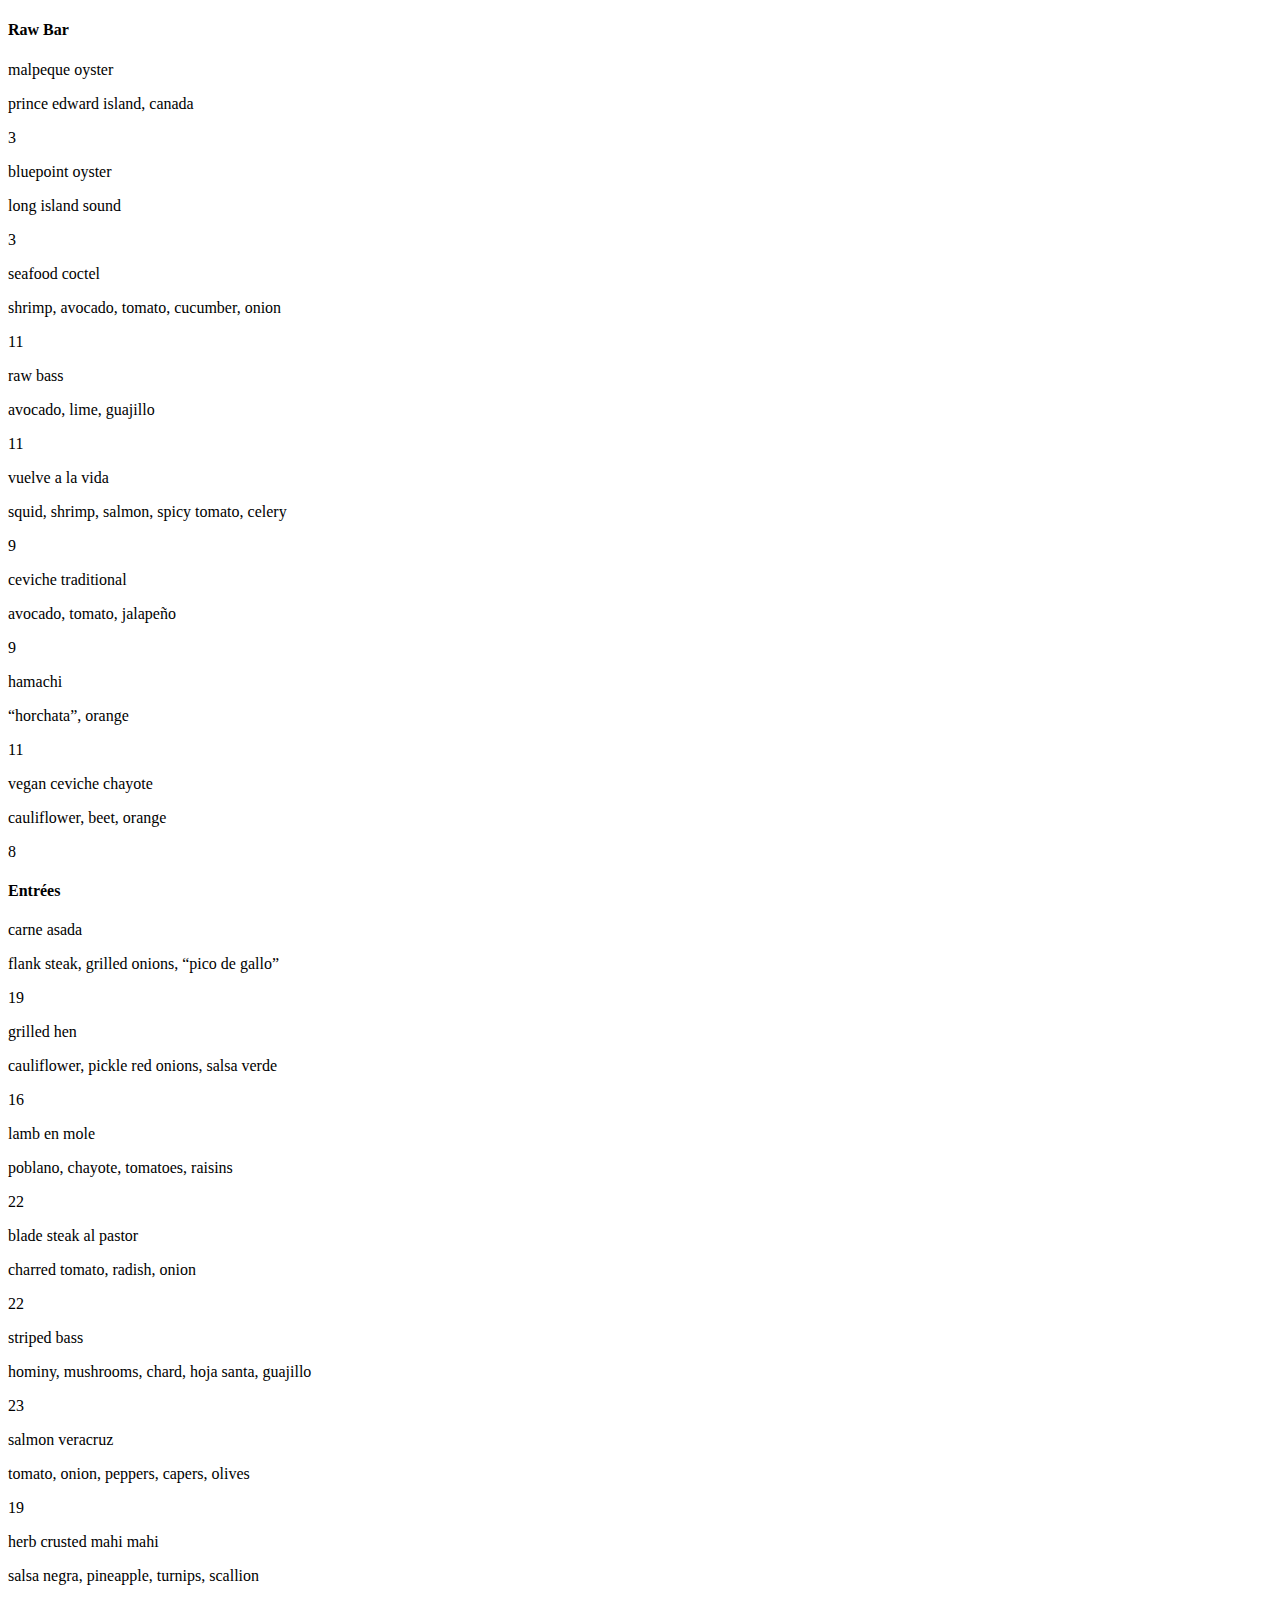
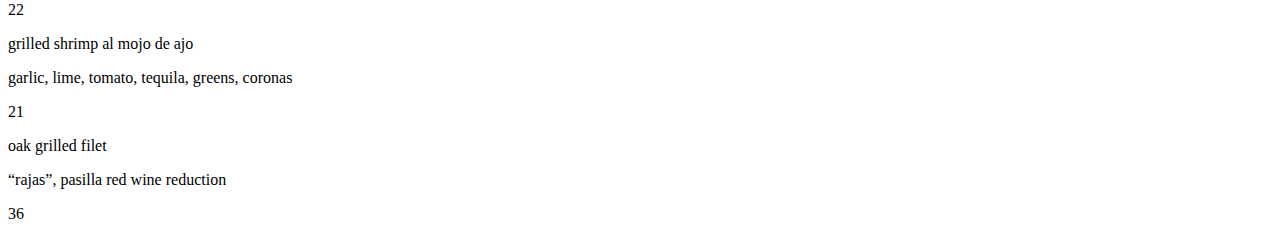
<file: dinner.html>
<!DOCTYPE html>
<html>
<head>
	<title></title>
</head>
<body>
	<div class="menu-group">
		<div class="row">
			<div class="column small-6">
    			<h4>Raw Bar</h4>
        			<div class="menu-item">
                		<div class="menu-item-name">malpeque oyster
                    		<p class="menu-item-description">prince edward island, canada
                        		<div class="menu-item-price">3
                        		</div>
                    		</p>
                		</div>
             		</div>
             		<div class="menu-item">
                		<div class="menu-item-name">bluepoint oyster
                    		<p class="menu-item-description">long island sound
                        		<div class="menu-item-price">3
                        		</div>
                    		</p>
                		</div>
             		</div>
             		<div class="menu-item">
                		<div class="menu-item-name">seafood coctel
                    		<p class="menu-item-description">shrimp, avocado, tomato, cucumber, onion 
                        		<div class="menu-item-price">11
                        		</div>
                    		</p>
                		</div>
             		</div>
             		<div class="menu-item">
                		<div class="menu-item-name">raw bass
                    		<p class="menu-item-description">avocado, lime, guajillo 
                        		<div class="menu-item-price">11
                        		</div>
                    		</p>
                		</div>
             		</div>
             		<div class="menu-item">
                		<div class="menu-item-name">vuelve a la vida
                    		<p class="menu-item-description">squid, shrimp, salmon, spicy tomato, celery  
                        		<div class="menu-item-price">9
                        		</div>
                    		</p>
                		</div>
             		</div>
             		<div class="menu-item">
                		<div class="menu-item-name">ceviche traditional
                    		<p class="menu-item-description">avocado, tomato, jalape&ntilde;o 
                        		<div class="menu-item-price">9
                        		</div>
                    		</p>
                		</div>
             		</div>
             		<div class="menu-item">
                		<div class="menu-item-name">hamachi
                    		<p class="menu-item-description">&#8220;horchata&#8221;, orange 
                        		<div class="menu-item-price">11
                        		</div>
                    		</p>
                		</div>
             		</div>
             		<div class="menu-item">
                		<div class="menu-item-name">vegan ceviche chayote
                    		<p class="menu-item-description">cauliflower, beet, orange  
                        		<div class="menu-item-price">8
                        		</div>
                    		</p>
                		</div>
             		</div>
             	<h4>Entr&eacute;es</h4>	
             		<div class="menu-item">
                		<div class="menu-item-name">carne asada
                    		<p class="menu-item-description">flank steak, grilled onions, &#8220;pico de gallo&#8221;   
                        		<div class="menu-item-price">19
                        		</div>
                    		</p>
                		</div>
             		</div>
             		<div class="menu-item">
                		<div class="menu-item-name">grilled hen
                    		<p class="menu-item-description">cauliflower, pickle red onions, salsa verde   
                        		<div class="menu-item-price">16
                        		</div>
                    		</p>
                		</div>
             		</div>
             		<div class="menu-item">
                		<div class="menu-item-name">lamb en mole
                    		<p class="menu-item-description">poblano, chayote, tomatoes, raisins    
                        		<div class="menu-item-price">22
                        		</div>
                    		</p>
                		</div>
             		</div>
             		<div class="menu-item">
                		<div class="menu-item-name">blade steak al pastor
                			<p class="menu-item-description">charred tomato, radish, onion  
                        		<div class="menu-item-price">22
                        		</div>
                    		</p>
                		</div>
             		</div>
             		<div class="menu-item">
                		<div class="menu-item-name">striped bass
                			<p class="menu-item-description">hominy, mushrooms, chard, hoja santa, guajillo  
                        		<div class="menu-item-price">23
                        		</div>
                    		</p>
                		</div>
             		</div>
             		<div class="menu-item">
                		<div class="menu-item-name">salmon veracruz
                			<p class="menu-item-description">tomato, onion, peppers, capers, olives    
                        		<div class="menu-item-price">19
                        		</div>
                    		</p>
                		</div>
             		</div>
             		<div class="menu-item">
                		<div class="menu-item-name">herb crusted mahi mahi
                			<p class="menu-item-description">salsa negra, pineapple, turnips, scallion 
                        		<div class="menu-item-price">22
                        		</div>
                    		</p>
                		</div>
             		</div>
             		<div class="menu-item">
                		<div class="menu-item-name">grilled shrimp al mojo de ajo
                			<p class="menu-item-description">garlic, lime, tomato, tequila, greens, coronas 
                        		<div class="menu-item-price">21
                        		</div>
                    		</p>
                		</div>
             		</div>
             		<div class="menu-item">
                		<div class="menu-item-name">oak grilled filet
                			<p class="menu-item-description">&#8220;rajas&#8221;, pasilla red wine reduction 
                        		<div class="menu-item-price">36
                        		</div>
                    		</p>
                		</div>
             		</div>
    		</div>
    	</div>
    </div>		

</body>
</html>
</file>
